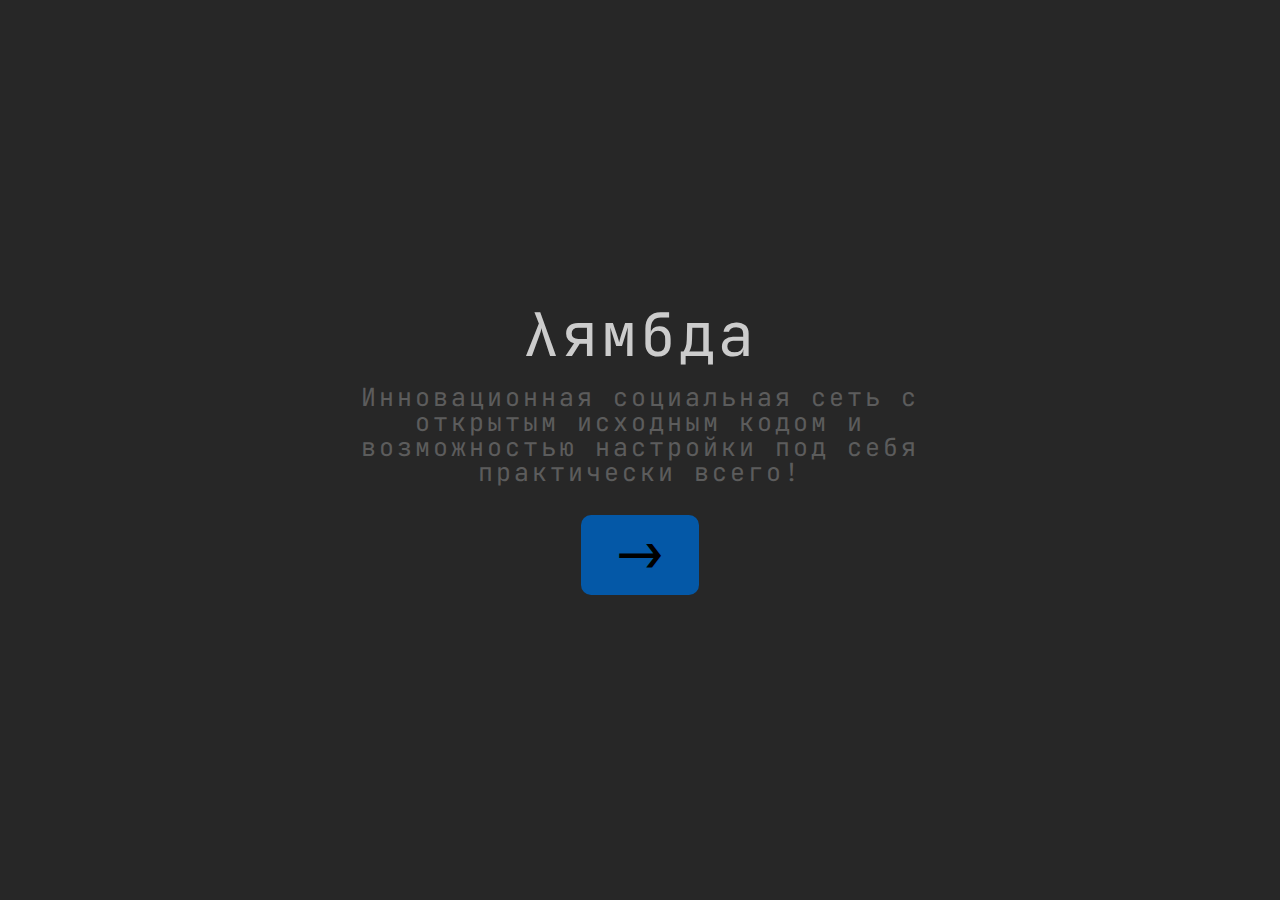
<file: index.html>
<!DOCTYPE html>
<html lang="ru">
<head>
    <!-- *Мета информация -->
    <meta charset="UTF-8">
    <meta http-equiv="X-UA-Compatible" content="IE=edge">
    <meta name="viewport" content="width=device-width, initial-scale=1.0">
    <!-- *Заголовок во вкладке браузера -->
    <title>λamda | Главная</title>
    <!-- *Favicon на сайт -->
    <link rel="icon" href="favicon.ico" type="image/x-icon">
    <!-- *Обнуляю стили -->
    <link rel="stylesheet" href="css/reset.css">
    <!-- *Основные стили -->
    <link rel="stylesheet" href="css/main.css">
</head>

<!-- *Тело сайта -->
<body>

    <!-- *Основной родительский блок -->
    <div class="wrapper">

        <!-- *Главный заголовок -->
        <div class="header">
            <p id="header-text">λямбда</p>
        </div>
    
        <!-- *Краткое описание под заголовком -->
        <div class="descriprtion">
            <p>Инновационная социальная сеть с открытым исходным кодом и возможностью настройки под себя практически всего!</p>
        </div>
    
        <!-- *Стрелочка под описанием, которая ведет на страницу авторизации -->
        <div class="button">
            <a href="pages/auth.html">-></a>
        </div>
    </div>

</body>
</html>
</file>
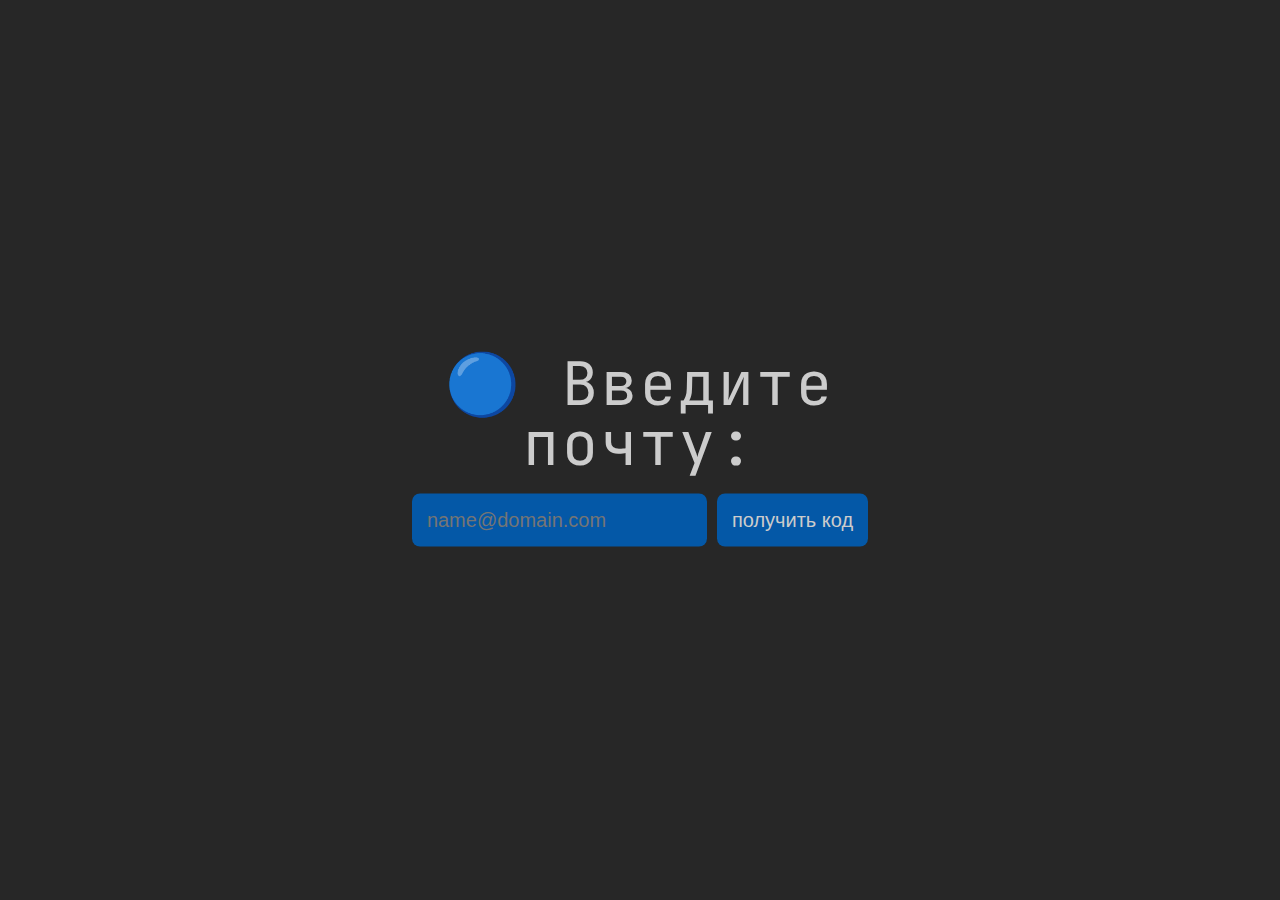
<file: pages/auth.html>
<!DOCTYPE html>
<html lang="ru">
<head>
    <!-- *Мета информация -->
    <meta charset="UTF-8">
    <meta http-equiv="X-UA-Compatible" content="IE=edge">
    <meta name="viewport" content="width=device-width, initial-scale=1.0">
    <!-- *Заголовок во вкладке браузера -->
    <title>λamda | Авторизация</title>
    <!-- *Favicon на сайт -->
    <link rel="icon" href="../favicon.ico" type="image/x-icon">
    <!-- *Обнуляю стили -->
    <link rel="stylesheet" href="../css/reset.css">
    <!-- *Основные стили -->
    <link rel="stylesheet" href="../css/main.css">
</head>

<!-- *Тело сайта -->
<body>

    <!-- *Основной родительский блок -->
    <div class="wrapper">
        
        <!-- *Заголовок -->
        <div class="header">
            <p id="header-text">🔵 Введите почту:</p>
        </div>

        <!-- *Форма для получения почты -->
        <div class="form">
            <form action="#" method="post">
                <input placeholder="name@domain.com" required type="email">
                <input id="button" value="получить код" type="submit">
            </form>
        </div>
        
    </div>
</body>
</html>
</file>
<file: css/main.css>
/* *Подключаю шрифт из Google Fonts */
@import url('https://fonts.googleapis.com/css2?family=JetBrains+Mono:ital,wght@0,400;0,800;1,400&display=swap');

body {
    background-color: rgb(39, 39, 39);
    font-family: 'JetBrains Mono', monospace;
    user-select: none;
}

/* *Стили родительского блока wrapper */
.wrapper {
    /* *Помещаю блок по центру страницы */
    position: absolute;
    top: 50%;
    left: 50%;
    text-align: center;
    transform: translate(-50%, -50%);
}

/* *Стили для главного заголовка */
.wrapper #header-text {
    /* *Стиили для текста */
    font-size: 60px;
    color: rgb(204, 204, 204);
    letter-spacing: 3px;

    /* *Отступ под главным заголовком */
    margin-bottom: 20px;
}

/* *Стили для краткого описания */
.descriprtion p {
    /* *Стиили для текста */
    font-size: 25px;
    color: rgb(92, 92, 92);
    letter-spacing: 3px;
}

/* *Стили для кнопки */
.button {
    /* *Задаю размеры кнопки и отступ сверху */
    padding: 20px 35px;
    margin-top: 30px;

    /* *Позиционирование */
    position: relative;
    display: inline-block;

    /* *Цвет для кнопки и скругляю края */
    background-color: #0458a7;
    border-radius: 10px;

    /* *Добавляю плавности анимации и по всему блоки кнопки меняю курсор */
    transition: 0.1s ease;
    cursor: pointer;
}

/* *Анимция кнопки */
.button:hover {
    background-color: #043b6e;
}

/* *Стили для текста внутри кнопки (стрелки) */
.button a {
    text-decoration: none;
    font-size: 40px;
    font-weight: bold;
    color: #000;
}

/* *Стили для поля ввода почты и кнопки */
.form input {
    padding: 15px;
    border-radius: 8px;
    font-size: 20px;
    outline: none;
    border: none;
    background-color: #0458a7;
    color: rgb(204, 204, 204);
}

/* *Стили для кнопки  */
.form #button {
    cursor: pointer;
    transition: 0.1s ease;
}

/* *Анимация кнопки */
.form #button:hover {
    background-color: #043b6e;
}
</file>
